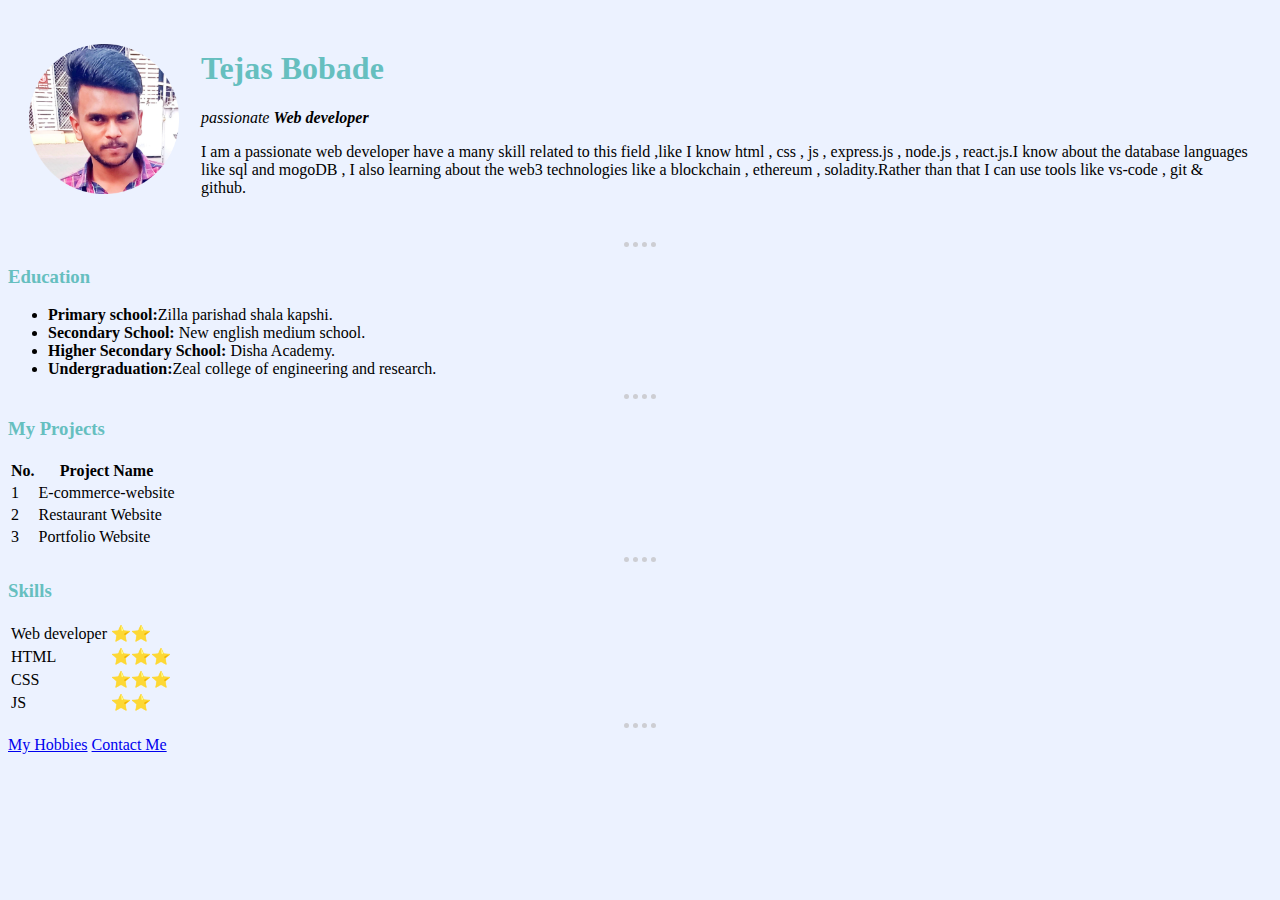
<file: index.html>
<!DOCTYPE html>
<html lang="en">

<head>
    <meta charset="UTF-8">
    <title>Tejas Personal Site</title>
    <link rel="stylesheet" href="css/styles.css">
</head>

<body>
    <table cellspacing="20">
        <tr>
            <td> <img src="images/tejas_img_circular.png" alt="Tejas profile picture" height="150px"></td>
            <td>
                <h1>Tejas Bobade</h1>
                <p><em>passionate <strong>Web developer</strong></em></p>
                <p>I am a passionate web developer have a many skill related to this field ,like I know html , css , js
                    , express.js
                    , node.js , react.js.I know about the database languages like sql and mogoDB , I also learning about
                    the web3
                    technologies like a blockchain , ethereum , soladity.Rather than that I can use tools like vs-code ,
                    git & github.</p>
            </td>
        </tr>
    </table>


    <hr>
    <h3>Education</h3>
    <ul>
        <li><strong>Primary school:</strong>Zilla parishad shala kapshi.</li>
        <li><strong>Secondary School:</strong> New english medium school.</li>
        <li><strong>Higher Secondary School:</strong> Disha Academy.</li>
        <li><strong>Undergraduation:</strong>Zeal college of engineering and research.</li>
    </ul>
    <hr>


    <h3>My Projects</h3>
    <table>
        <thead>
            <tr>
                <th>No.</th>
                <th>Project Name</th>
            </tr>
        </thead>
        <tbody>
            <tr>
                <td>1</td>
                <td>E-commerce-website</td>
            </tr>
            <tr>
                <td>2</td>
                <td>Restaurant Website</td>
            </tr>
            <tr>
                <td>3</td>
                <td>Portfolio Website</td>
            </tr>
        </tbody>
    </table>
    <hr>


    <h3>Skills</h3>
    <table>
        <tr>
            <td>Web developer</td>
            <td>⭐⭐</td>

        </tr>
        <tr>
            <td>HTML</td>
            <td>⭐⭐⭐</td>
        </tr>

        <tr>
            <td>CSS</td>
            <td>⭐⭐⭐</td>

        </tr>
        <tr>
            <td>JS</td>
            <td>⭐⭐</td>
        </tr>
    </table>
    <hr>

    <a href="hobbies.html">My Hobbies</a>
    <a href="contactme.html">Contact Me</a>


</body>

</html>
</file>
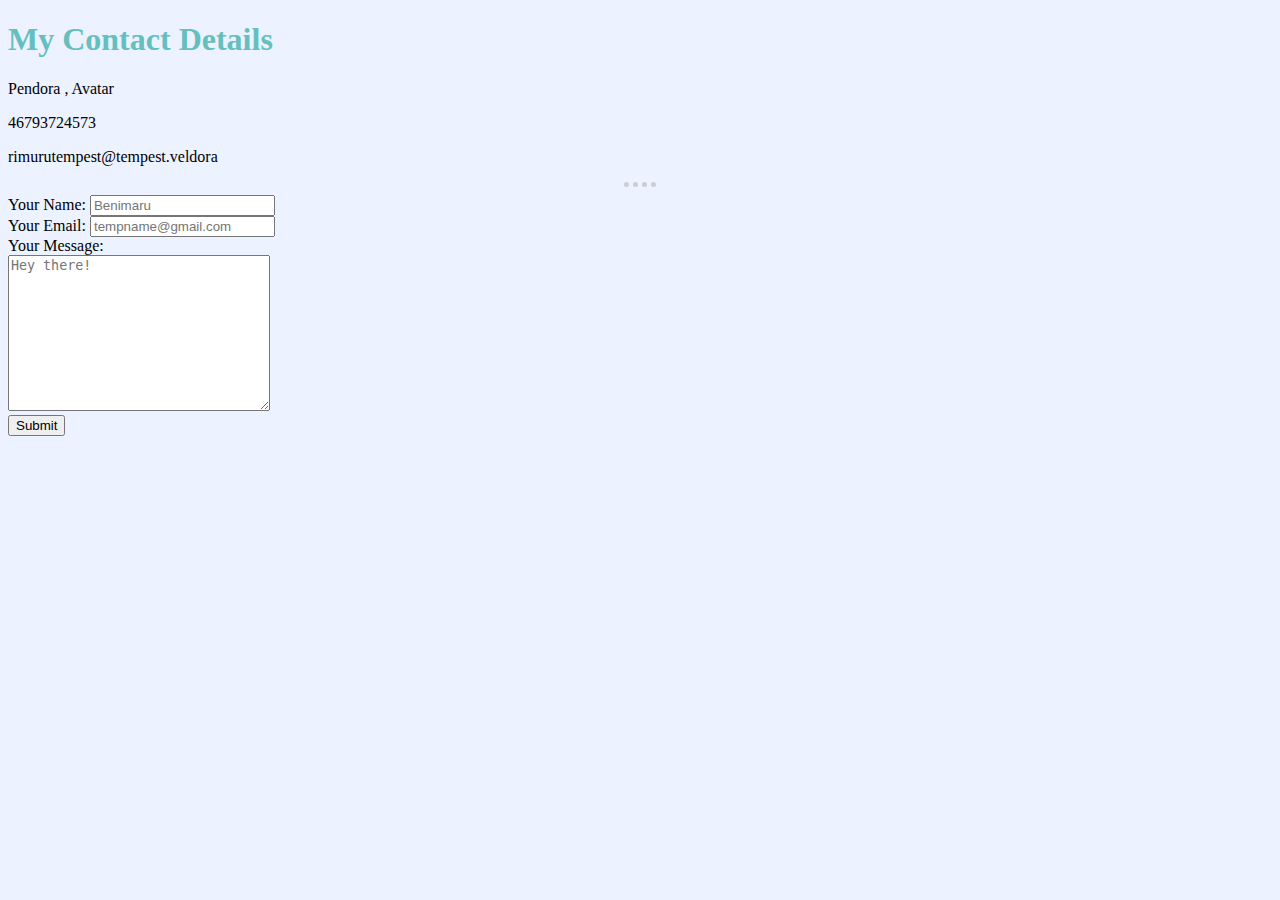
<file: contactme.html>
<!DOCTYPE html>
<html lang="en">

<head>
    <meta charset="UTF-8">
    <meta http-equiv="X-UA-Compatible" content="IE=edge">
    <meta name="viewport" content="width=device-width, initial-scale=1.0">
    <title>Contact Me</title>
    <link rel="stylesheet" href="css/styles.css">
</head>

<body>
    <h1>My Contact Details</h1>
    <p>Pendora , Avatar </p>
    <p>46793724573</p>
    <p>rimurutempest@tempest.veldora</p>
    <hr>
    <form action="mailto:tejasbobade2002@gmail.com" method="post" enctype="text/plain">
        <div>
                <label for="names">Your Name:</label>
                <input type="text" name="Your Name" id="names" placeholder="Benimaru"><br>
                <label for="tempestmail">Your Email:</label>
                <input type="email" name="Your Email" id="tempest" required placeholder="tempname@gmail.com"><br>
                <label for="message">Your Message:</label><br>
                <textarea name="Your message" id="message" cols="30" rows="10" placeholder="Hey there!"></textarea><br>
                <input type="submit" value="Submit">
        </div>
    </form>
</body>

</html>
</file>
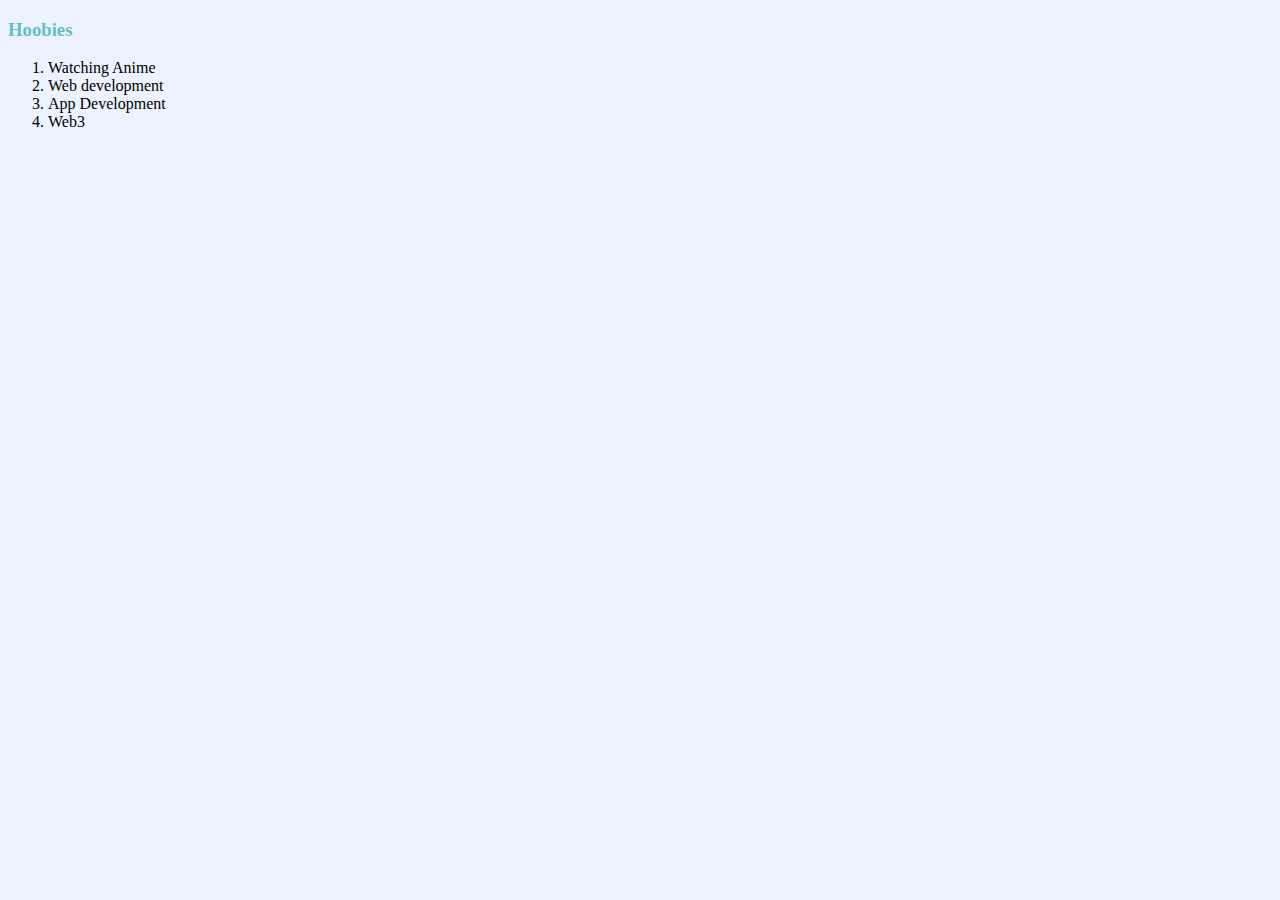
<file: hobbies.html>
<!DOCTYPE html>
<html lang="en">
<head>
    <meta charset="UTF-8">
    <meta http-equiv="X-UA-Compatible" content="IE=edge">
    <meta name="viewport" content="width=device-width, initial-scale=1.0">
    <title>Hobbies</title>
    <link rel="stylesheet" href="css/styles.css">
</head>
<body>
    <h3>Hoobies</h3>
    <ol>
        <li>Watching Anime</li>
        <li>Web development</li>
        <li>App Development</li>
        <li>Web3</li>
    </ol>
</body>
</html>
</file>
<file: css/styles.css>
body{
    background-color : #ECF2FF;
}

hr{
    border-style: none;
    border-top: dotted;
    border-color: rgba(183, 180, 180, 0.579);
    border-width: 5px;
    width: 2.5%;
    color: rgba(219, 214, 214, 0.681);
}

h1{
    color: #66BFBF;
}

h3{
    color: #66BFBF;
}
</file>
